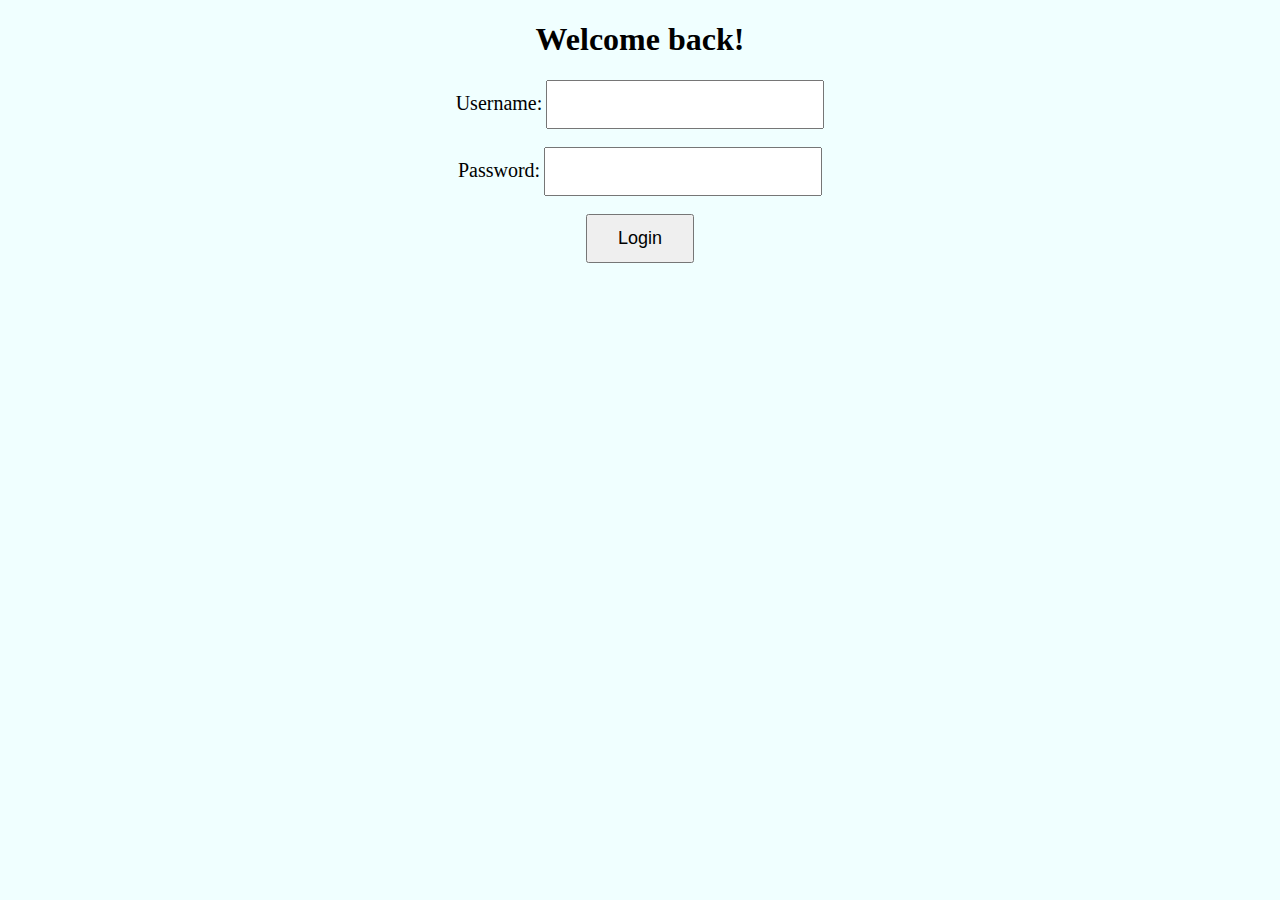
<file: ex1/index.html>
<!DOCTYPE HTML>
<html>
<head>
    <title>Login</title>
</head>
<body style="background-color: azure;">
    <h1 style="text-align: center;">Welcome back!</h1>

    <form action="ticket_reservation.html" method="post">
        <div style="text-align: center;">
            <label style="font-size: 20px;">Username:</label>
            <input type="text" style="padding: 12px; font-size: 18px; width: 250px;"><br><br>

            <label style="font-size: 20px;">Password:</label>
            <input type="password" style="padding: 12px; font-size: 18px; width: 250px;"><br><br>

            <input type="submit" value="Login" style="padding: 12px 30px; font-size: 18px; cursor: pointer;">
        </div>
    </form>
</body>
</html>
</file>
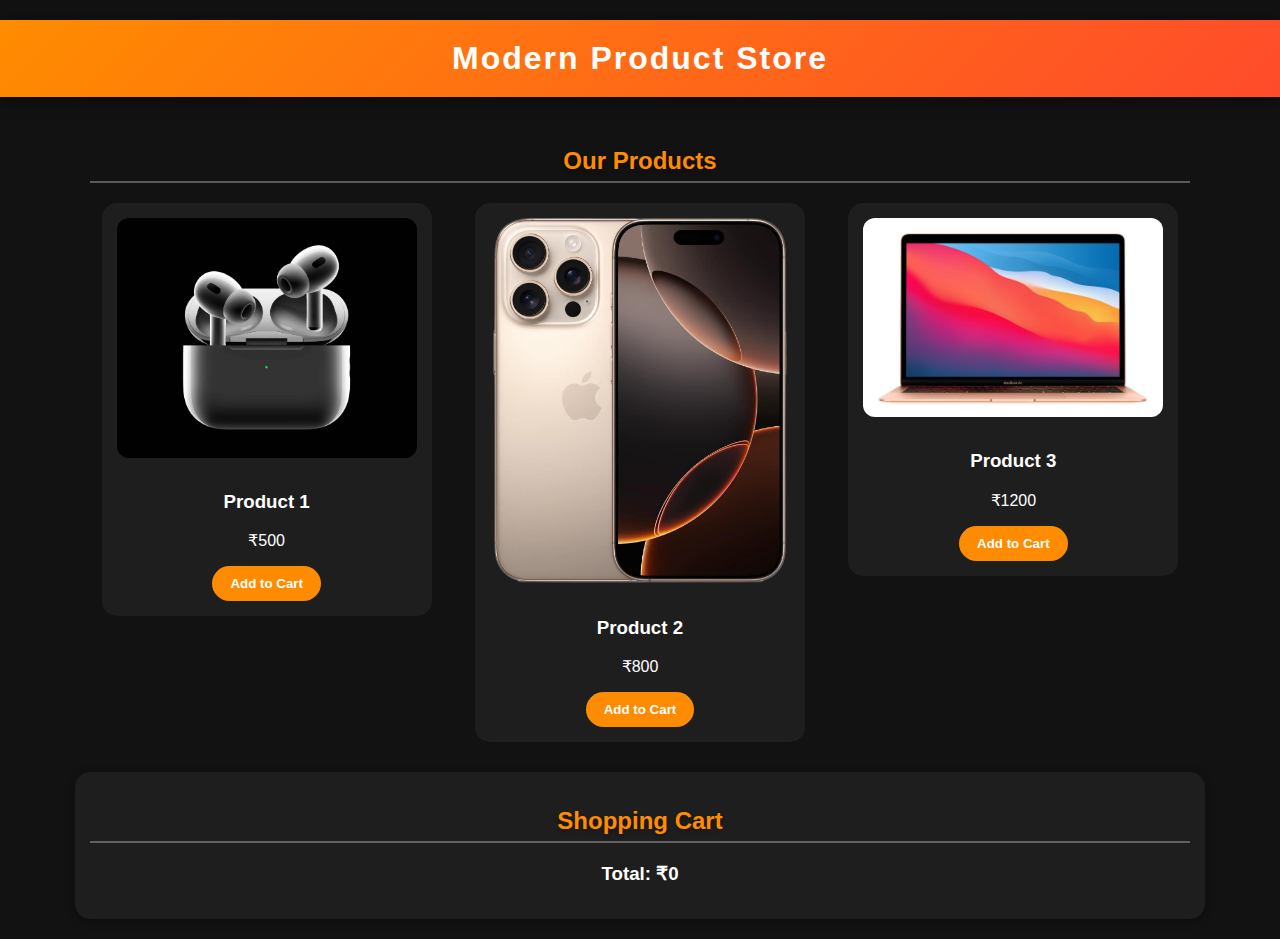
<file: ex3/index.html>
<!DOCTYPE html>
<html lang="en">
<head>
    <meta charset="UTF-8">
    <meta name="viewport" content="width=device-width, initial-scale=1.0">
    <title>Modern Product Store</title>
    <style>
        :root {
            --primary-color: #ff8c00;
            --secondary-color: #f5f5f5;
            --gradient: linear-gradient(135deg, #ff8c00, #ff4b2b);
        }

        body {
            margin: 0;
            font-family: 'Segoe UI', sans-serif;
            background: #121212;
            color: white;
            display: flex;
            flex-direction: column;
            align-items: center;
            padding: 20px;
        }

        header {
            width: 100%;
            text-align: center;
            padding: 20px;
            background: var(--gradient);
            color: white;
            font-size: 2rem;
            font-weight: bold;
            letter-spacing: 2px;
            box-shadow: 0 2px 15px rgba(0,0,0,0.5);
        }

        section {
            width: 100%;
            max-width: 1100px;
            margin-top: 30px;
        }

        section > h2 {
            text-align: center;
            color: var(--primary-color);
            border-bottom: 2px solid rgba(255,255,255,0.3);
            padding-bottom: 6px;
            margin-bottom: 20px;
            text-shadow: 0 2px 4px rgba(0,0,0,0.3);
        }

        /* PRODUCT GRID */
        .product-grid {
            display: grid;
            grid-template-columns: repeat(auto-fit, minmax(250px, 1fr));
            gap: 20px;
            justify-items: center;
            align-items: start;
        }

        .product-card {
            background: rgba(255,255,255,0.05);
            border-radius: 15px;
            padding: 15px;
            text-align: center;
            transition: transform 0.3s ease, box-shadow 0.3s ease;
            max-width: 300px;
        }

        .product-card:hover {
            transform: translateY(-5px);
            box-shadow: 0 8px 20px rgba(0,0,0,0.4);
        }

        .product-img {
            max-width: 100%;
            border-radius: 12px;
            margin-bottom: 10px;
        }

        button {
            background: var(--primary-color);
            border: none;
            padding: 10px 18px;
            border-radius: 30px;
            color: white;
            font-weight: bold;
            cursor: pointer;
            transition: all 0.3s ease;
        }

        button:hover {
            background: var(--gradient);
            box-shadow: 0 4px 15px rgba(0,0,0,0.2);
            transform: scale(1.05);
        }

        /* CART SECTION */
        #cart {
            margin-top: 30px;
            padding: 15px;
            background: rgba(255,255,255,0.05);
            border-radius: 15px;
            text-align: center;
            box-shadow: 0 2px 10px rgba(0,0,0,0.3);
        }

        /* RESPONSIVE */
        @media (max-width: 600px) {
            header {
                font-size: 1.5rem;
            }
        }
    </style>
</head>
<body>

    <header>Modern Product Store</header>

    <section>
        <h2>Our Products</h2>
        <div class="product-grid">
            <div class="product-card">
                <img src="pro3.jpg" alt="Product 1" class="product-img">
                <h3>Product 1</h3>
                <p>₹500</p>
                <button onclick="addToCart('Product 1', 500)">Add to Cart</button>
            </div>

            <div class="product-card">
                <img src="pro1.jpg" alt="Product 2" class="product-img">
                <h3>Product 2</h3>
                <p>₹800</p>
                <button onclick="addToCart('Product 2', 800)">Add to Cart</button>
            </div>

            <div class="product-card">
                <img src="pro2.jpg" alt="Product 3" class="product-img">
                <h3>Product 3</h3>
                <p>₹1200</p>
                <button onclick="addToCart('Product 3', 1200)">Add to Cart</button>
            </div>
        </div>
    </section>

    <section id="cart">
        <h2>Shopping Cart</h2>
        <ul id="cart-items"></ul>
        <h3 id="total">Total: ₹0</h3>
    </section>

    <script>
        let cart = [];
        let total = 0;

        function addToCart(product, price) {
            cart.push({ product, price });
            total += price;
            renderCart();
        }

        function renderCart() {
            const cartList = document.getElementById("cart-items");
            cartList.innerHTML = "";
            cart.forEach(item => {
                const li = document.createElement("li");
                li.textContent = `${item.product} - ₹${item.price}`;
                cartList.appendChild(li);
            });
            document.getElementById("total").textContent = `Total: ₹${total}`;
        }
    </script>

</body>
</html>
</file>
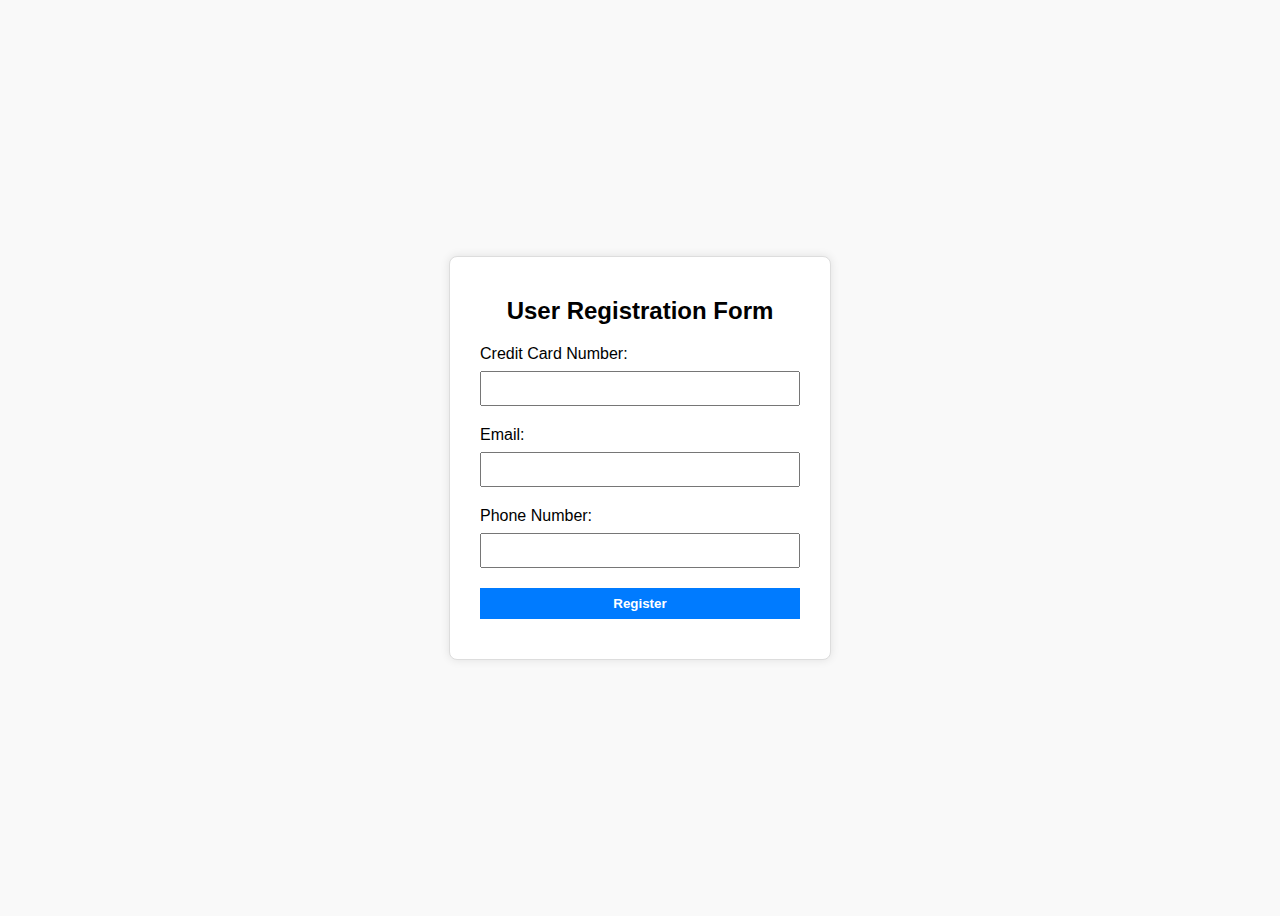
<file: ex4/index.html>
<!DOCTYPE html>
<html lang="en">
<head>
<meta charset="UTF-8" />
<meta name="viewport" content="width=device-width, initial-scale=1" />
<title>User Registration Form Validation</title>
<style>
  body {
    display: flex;
    justify-content: center;
    align-items: center;
    height: 100vh;  /* full viewport height */
    font-family: Arial, sans-serif;
    background-color: #f9f9f9;
  }
  form {
    background-color: white;
    padding: 20px 30px;
    border: 1px solid #ddd;
    border-radius: 8px;
    box-shadow: 0 0 10px rgba(0,0,0,0.1);
    width: 320px;
    text-align: left;
  }
  h2 {
    text-align: center;
    margin-bottom: 20px;
  }
  label, input {
    display: block;
    width: 100%;
  }
  input {
    padding: 8px;
    margin: 8px 0 20px 0;
    box-sizing: border-box;
  }
  input[type="submit"] {
    width: 100%;
    background-color: #007BFF;
    color: white;
    border: none;
    cursor: pointer;
    font-weight: bold;
  }
  input[type="submit"]:hover {
    background-color: #0056b3;
  }
</style>
<script>
function validateForm() {
    var creditCard = document.forms["regForm"]["creditcard"].value;
    var email = document.forms["regForm"]["email"].value;
    var phone = document.forms["regForm"]["phone"].value;

    var creditCardPattern = /^\d{16}$/;
    if (!creditCardPattern.test(creditCard)) {
        alert("Please enter a valid 16-digit credit card number.");
        return false;
    }

    var emailPattern = /^[^\s@]+@[^\s@]+\.[^\s@]+$/;
    if (!emailPattern.test(email)) {
        alert("Please enter a valid email address.");
        return false;
    }

    var phonePattern = /^\d{10}$/;
    if (!phonePattern.test(phone)) {
        alert("Please enter a valid 10-digit phone number.");
        return false;
    }

    alert("Registration successful!");
    return true;
}
</script>
</head>
<body>

<form name="regForm" onsubmit="return validateForm()">
    <h2>User Registration Form</h2>

    <label for="creditcard">Credit Card Number:</label>
    <input type="text" id="creditcard" name="creditcard" maxlength="16" required />

    <label for="email">Email:</label>
    <input type="email" id="email" name="email" required />

    <label for="phone">Phone Number:</label>
    <input type="text" id="phone" name="phone" maxlength="10" required />

    <input type="submit" value="Register" />
</form>

</body>
</html>
</file>
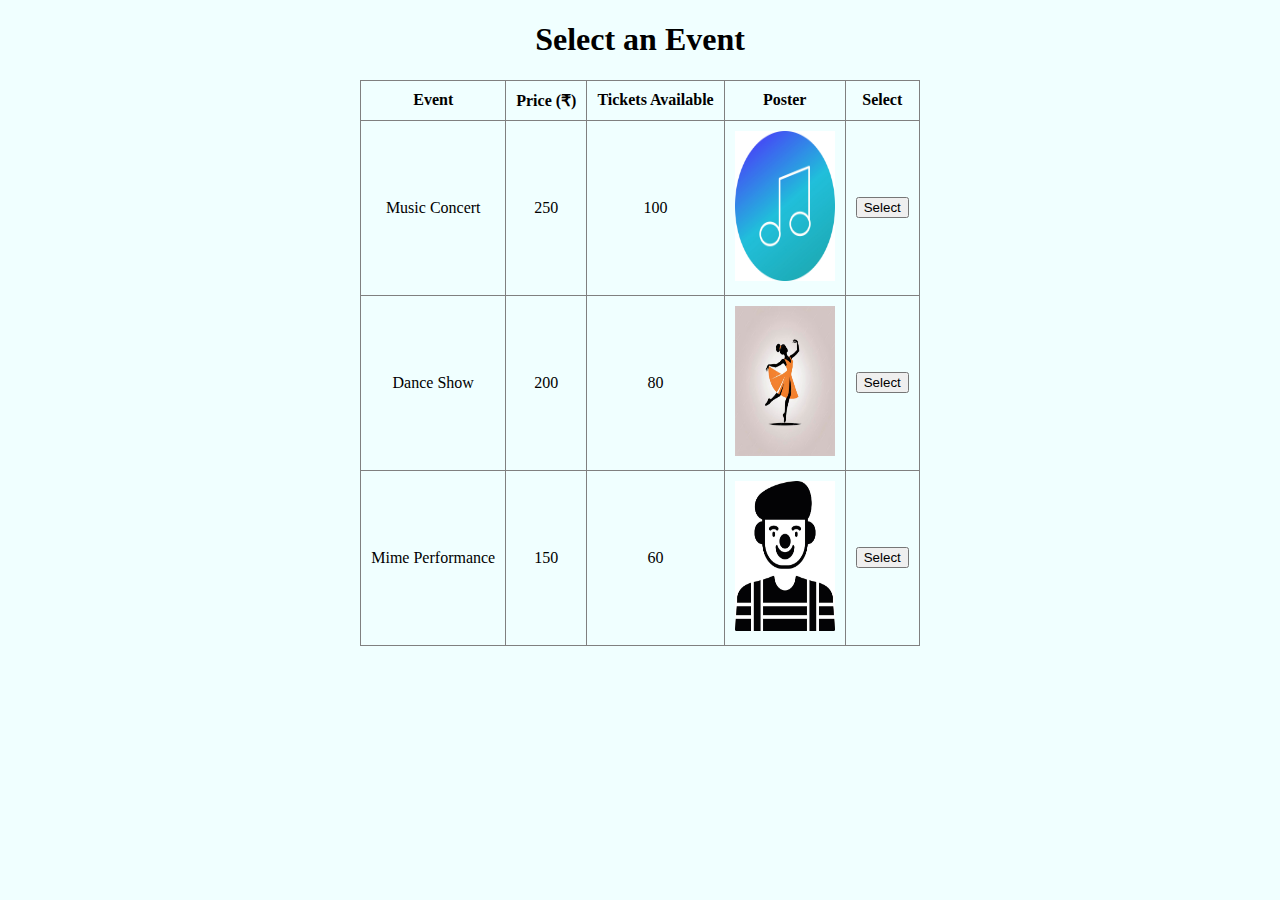
<file: ex1/event.html>
<!DOCTYPE html>
<html>
<head>
    <title>Select an Event</title>
</head>
<body bgcolor="azure">

    <h1 align="center">Select an Event</h1>

     <table border="1" align="center" cellpadding="10" style="border-collapse: collapse;">

        <tr align="center">
            <th>Event</th>
            <th>Price (₹)</th>
            <th>Tickets Available</th>
            <th>Poster</th>
            <th>Select</th>
        </tr>

        <tr align="center">
            <td>Music Concert</td>
            <td>250</td>
            <td>100</td>
            <td><img src="music.jpg" width="100" height="150"></td>
            <td>
                <form action="success.html" method="get">
                    <input type="submit" value="Select">
                </form>
            </td>
        </tr>

        <tr align="center">
            <td>Dance Show</td>
            <td>200</td>
            <td>80</td>
            <td><img src="dance.jpg" width="100" height="150"></td>
            <td>
                <form action="success.html" method="get">
                    <input type="submit" value="Select">
                </form>
            </td>
        </tr>

        <tr align="center">
            <td>Mime Performance</td>
            <td>150</td>
            <td>60</td>
            <td><img src="mime.jpg" width="100" height="150"></td>
            <td>
                <form action="success.html" method="get">
                    <input type="submit" value="Select">
                </form>
            </td>
        </tr>
    </table>

</body>
</html>
</file>
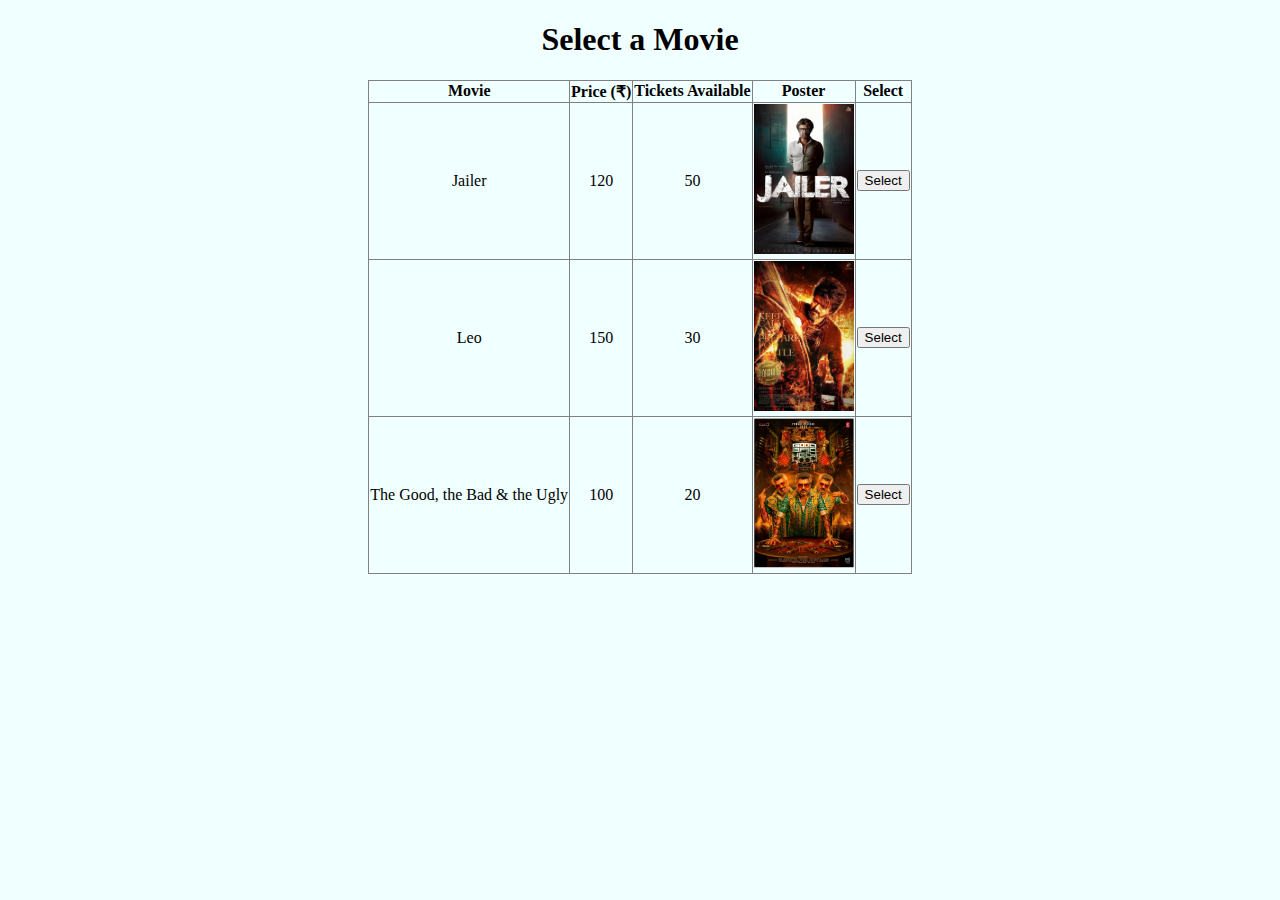
<file: ex1/movie.html>
<!DOCTYPE html>
<html>
<head>
    <title>Select a Movie</title>
</head>
<body bgcolor="azure">

    <h1 align="center">Select a Movie</h1>

    <table border="1" align="center" style="border-collapse: collapse; cellpadding="10">
        <tr align="center">
            <th>Movie</th>
            <th>Price (₹)</th>
            <th>Tickets Available</th>
            <th>Poster</th>
            <th>Select</th>
        </tr>

        <tr align="center">
            <td>Jailer</td>
            <td>120</td>
            <td>50</td>
            <td><img src="jailer.jpg" width="100" height="150"></td>
            <td>
                <form action="success.html" method="get">
                    <input type="submit" value="Select">
                </form>
            </td>
        </tr>

        <tr align="center">
            <td>Leo</td>
            <td>150</td>
            <td>30</td>
            <td><img src="leo.jpg" width="100" height="150"></td>
            <td>
                <form action="success.html" method="get">
                    <input type="submit" value="Select">
                </form>
            </td>
        </tr>

        <tr align="center">
            <td>The Good, the Bad & the Ugly</td>
            <td>100</td>
            <td>20</td>
            <td><img src="goodbadugly.jpg" width="100" height="150"></td>
            <td>
                <form action="success.html" method="get">
                    <input type="submit" value="Select">
                </form>
            </td>
        </tr>
    </table>

</body>
</html>
</file>
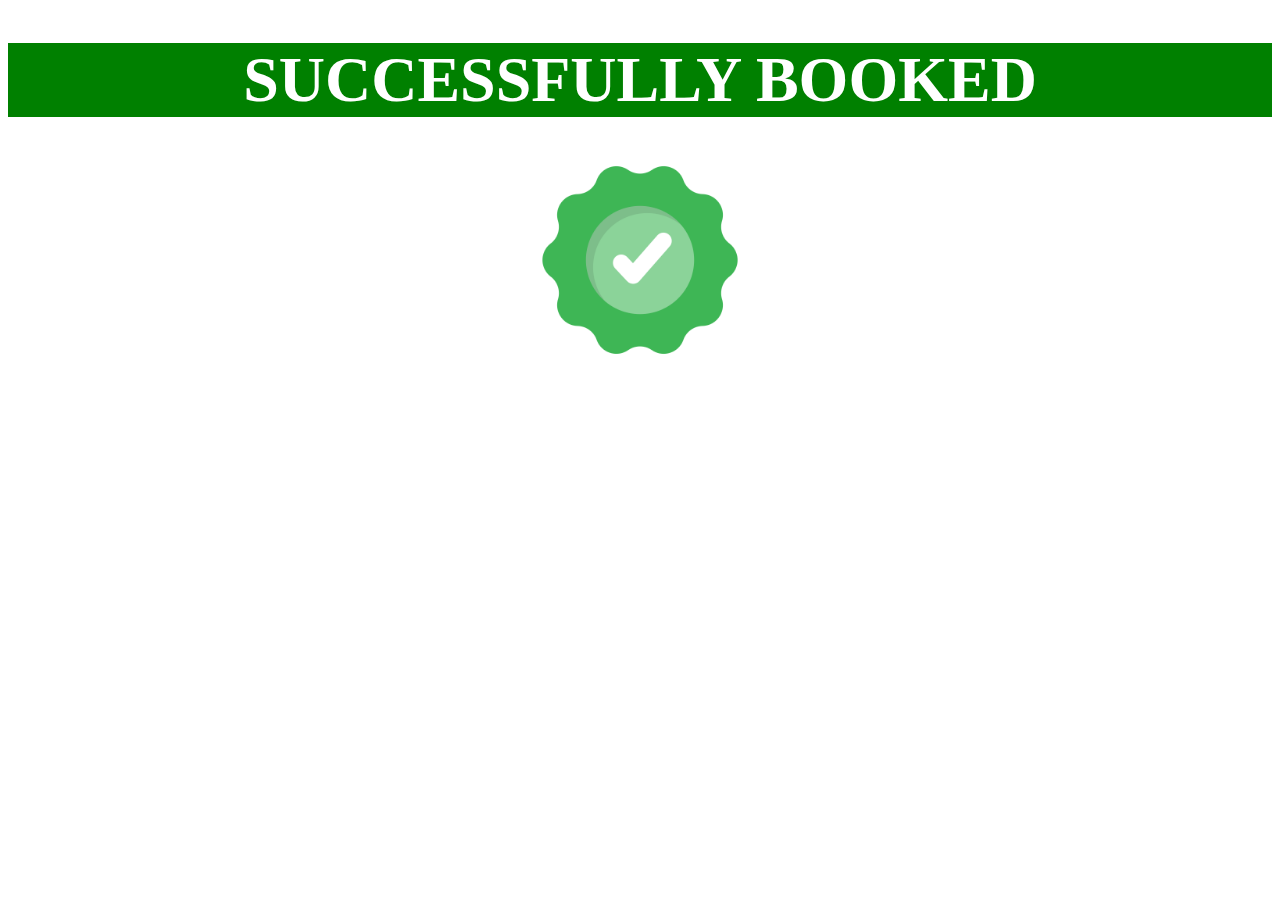
<file: ex1/success.html>
<!DOCTYPE HTML>
<html>
    <head>
        <title> Ticket page </title>
    </head>
<body style="text-align: center; font-size: xx-large;">
    <h1 style="color: white; background-color: green;"> SUCCESSFULLY BOOKED  </h1>
    <img src="success.jpg" width="200px" height="200px" >
</body>
</html>
</file>
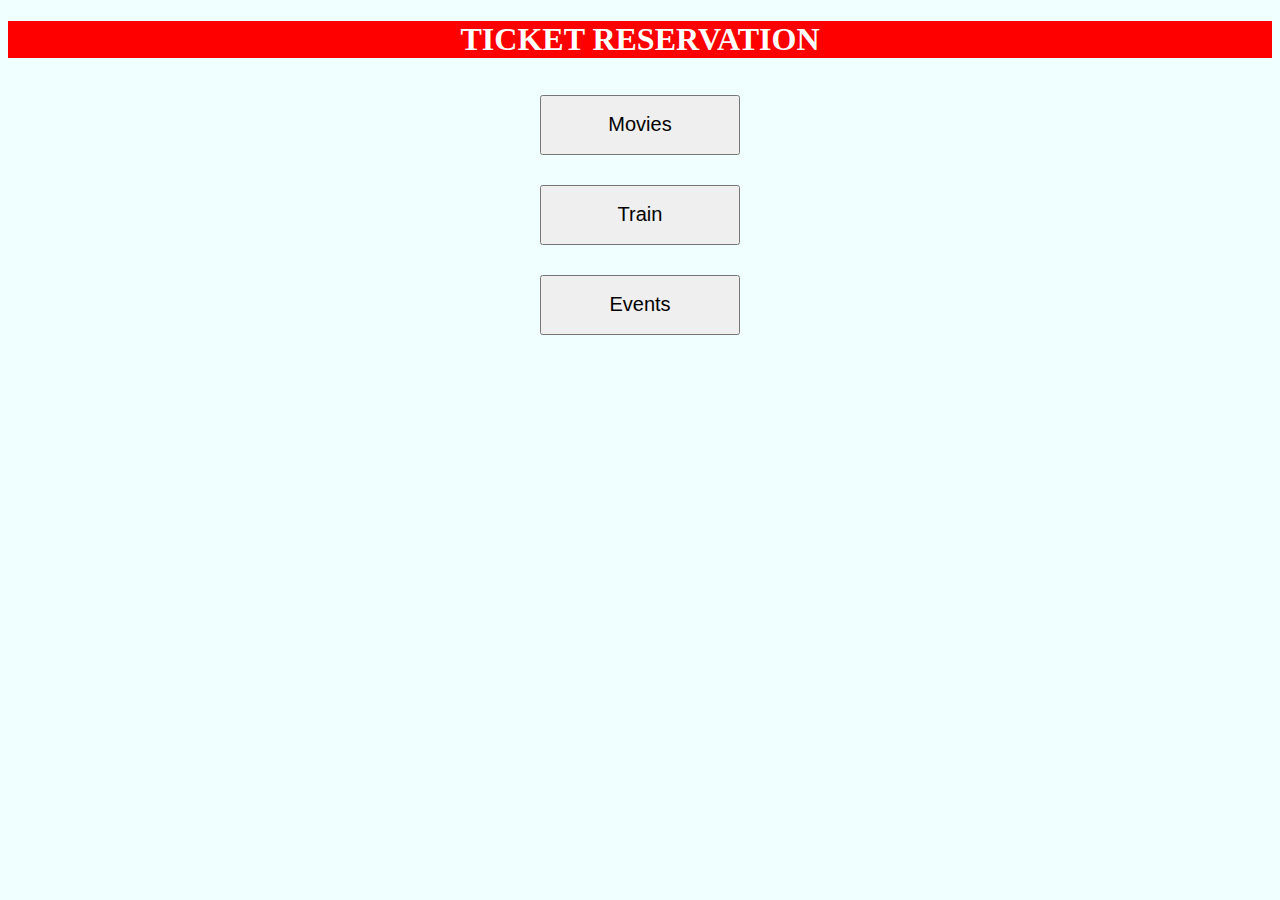
<file: ex1/ticket_reservation.html>
<!DOCTYPE HTML>
<html>
<head>
    <title>Ticket Reservation</title>
</head>
<body style="background-color: azure;">
    <h1 style="text-align: center;background-color: red;color: white;">TICKET RESERVATION</h1>

    <div style="text-align: center;">
        <button onclick="window.location.href='movie.html'"
            style="width: 200px; height: 60px; font-size: 20px; margin: 15px;">
            Movies
        </button><br>



        <button onclick="window.location.href='train.html'"
            style="width: 200px; height: 60px; font-size: 20px; margin: 15px;">
            Train
        </button><br>

        <button onclick="window.location.href='event.html'"
            style="width: 200px; height: 60px; font-size: 20px; margin: 15px;">
            Events
        </button>
    </div>
</body>
</html>
</file>
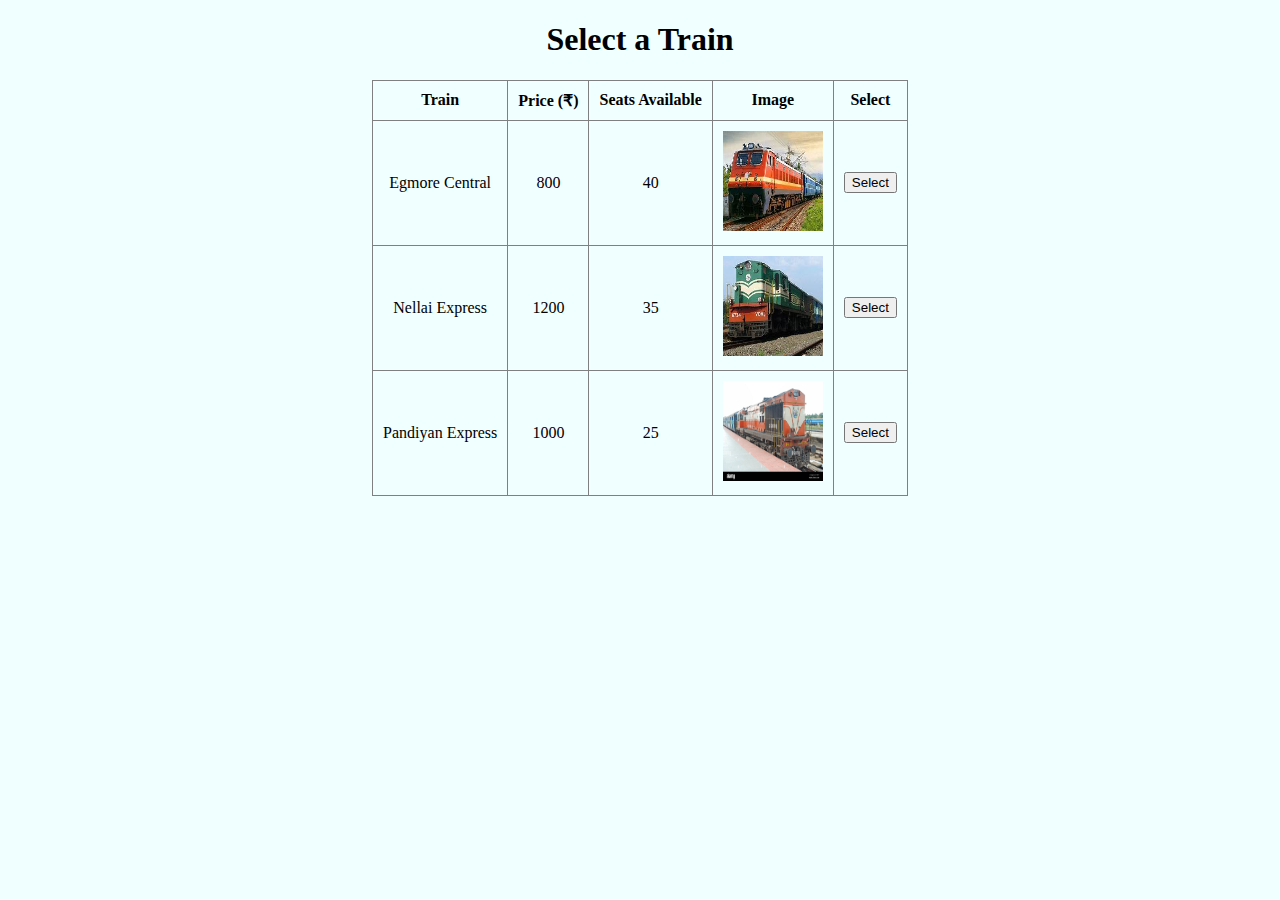
<file: ex1/train.html>
<!DOCTYPE html>
<html>
<head>
    <title>Select a Train</title>
</head>
<body bgcolor="azure">

    <h1 align="center">Select a Train</h1>

    <table border="1" align="center" cellpadding="10" style="border-collapse: collapse;">

        <tr align="center">
            <th>Train</th>
            <th>Price (₹)</th>
            <th>Seats Available</th>
            <th>Image</th>
            <th>Select</th>
        </tr>

        <tr align="center">
            <td>Egmore Central</td>
            <td>800</td>
            <td>40</td>
            <td><img src="a.jpg" width="100" height="100"></td>
            <td>
                <form action="success.html" method="get">
                    <input type="submit" value="Select">
                </form>
            </td>
        </tr>

        <tr align="center">
            <td>Nellai Express</td>
            <td>1200</td>
            <td>35</td>
            <td><img src="b.jpg" width="100" height="100"></td>
            <td>
                <form action="success.html" method="get">
                    <input type="submit" value="Select">
                </form>
            </td>
        </tr>

        <tr align="center">
            <td>Pandiyan Express</td>
            <td>1000</td>
            <td>25</td>
            <td><img src="c.jpg" width="100" height="100"></td>
            <td>
                <form action="success.html" method="get">
                    <input type="submit" value="Select">
                </form>
            </td>
        </tr>

    </table>

</body>
</html>
</file>
